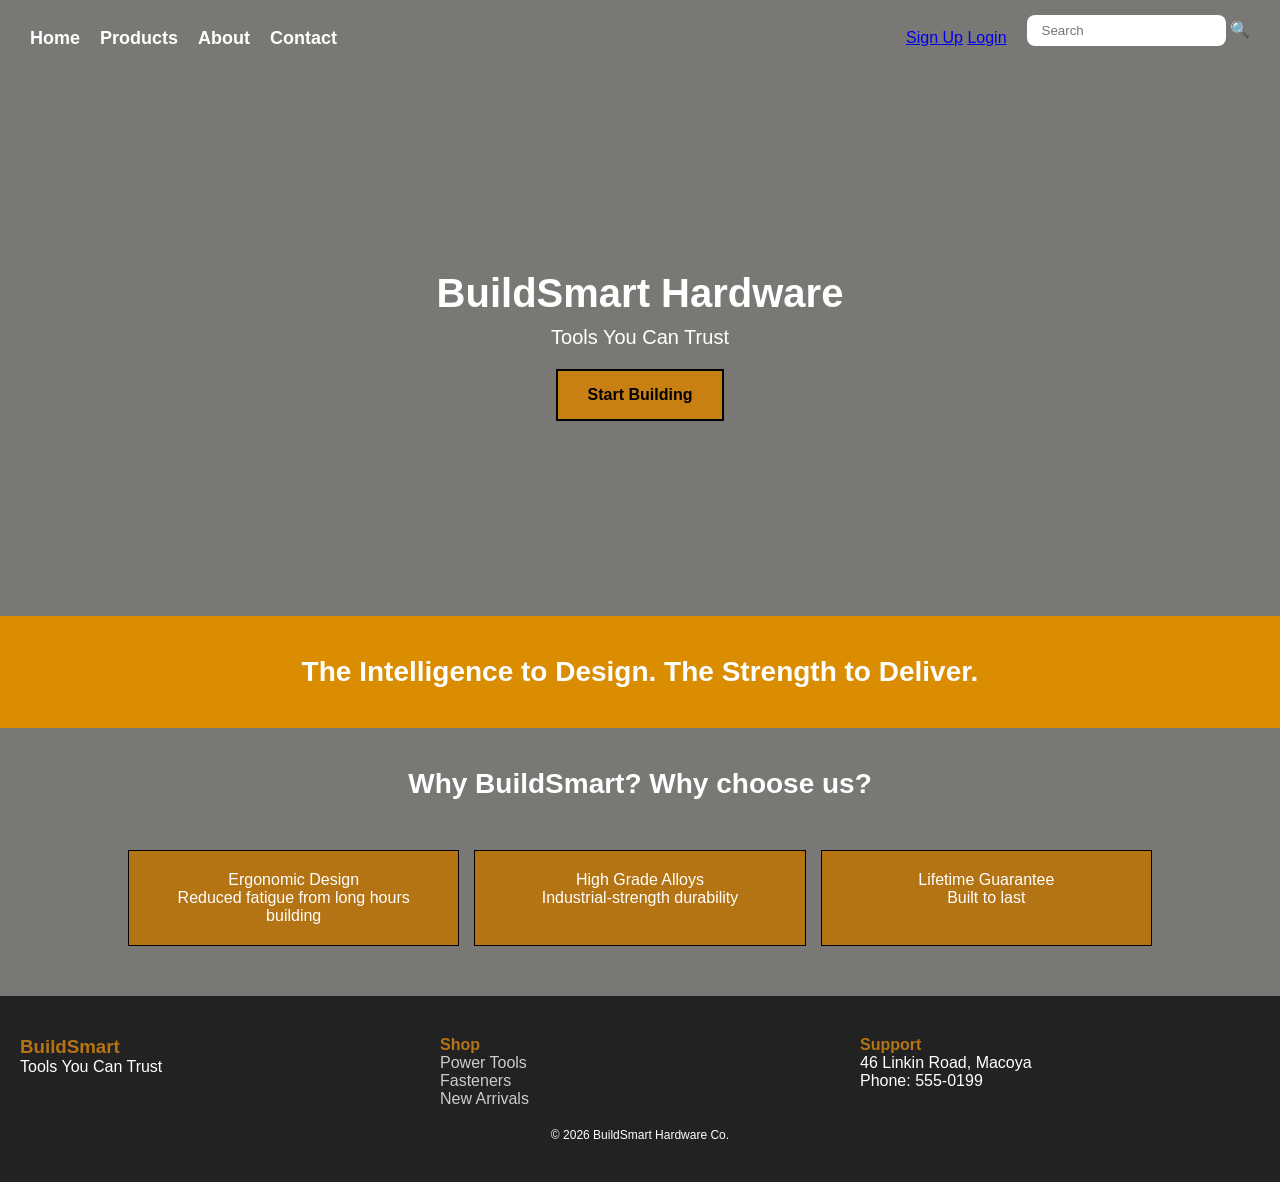
<file: index.html>
<!DOCTYPE html>
<html lang="en"> 
<head>
    <meta charset="UTF-8">
    <meta name="viewport" content="width=device-width, initial-scale=1.0">
    <title>BuildSmart Hardware - Tools You Can Trust</title>
    <link rel="stylesheet" href="style.css"> 
</head>

<script src="auth.js"></script>

<body class="homepage">

<header>
    <nav>
        <ul class="navlinks">
            <li><a href="index.html">Home</a></li>
            <li><a href="products.html">Products</a></li>
            <li><a href="about.html">About</a></li>
            <li><a href="contact.html">Contact</a></li>
        </ul>

        <div class="header-side">
            <div class="user-actions" id="userArea">
                <a href="account.html">Sign Up</a>
                <a href="login.html">Login</a>
            </div>

            <div class="search-wrapper">
                <input type="text" placeholder="Search" aria-label="Search">
                <span class="search-icon">🔍</span>
            </div>
        </div>
    </nav>
</header>

<main>

    <section class="WELCOME">
        <h1>BuildSmart Hardware</h1> 
        <p>Tools You Can Trust</p>
        <a href="products.html" class="buildsmart-button">Start Building</a>
    </section>

    <section class="belowheading"> 
        <h1 class="wordhead">
            The Intelligence to Design. The Strength to Deliver.
        </h1>
    </section>

    <section class="why-us">
        <h1 class="texte">Why BuildSmart? Why choose us?</h1>
    </section>

    <section class="bento-grid">
        <div class="bento-item box-1">
            <p>Ergonomic Design <br> Reduced fatigue from long hours building</p>
        </div>

        <div class="bento-item box-2">
            <p>High Grade Alloys <br> Industrial-strength durability</p>
        </div>

        <div class="bento-item box-3">
            <p>Lifetime Guarantee <br> Built to last</p>
        </div>
    </section>

</main>

<footer class="buildsmart-footer">
    <div class="footer-container">

        <div class="footer-section">
            <h3>BuildSmart</h3>
            <p>Tools You Can Trust</p>
        </div>

        <div class="footer-section">
            <h4>Shop</h4>
            <ul>
                <li><a href="#">Power Tools</a></li>
                <li><a href="#">Fasteners</a></li>
                <li><a href="#">New Arrivals</a></li>
            </ul>
        </div>

        <div class="footer-section">
            <h4>Support</h4>
            <p>46 Linkin Road, Macoya</p>
            <p>Phone: 555-0199</p>
        </div>

    </div>

    <div class="footer-bottom">
        &copy; 2026 BuildSmart Hardware Co.
    </div>
</footer>

</body>
</html>
</file>
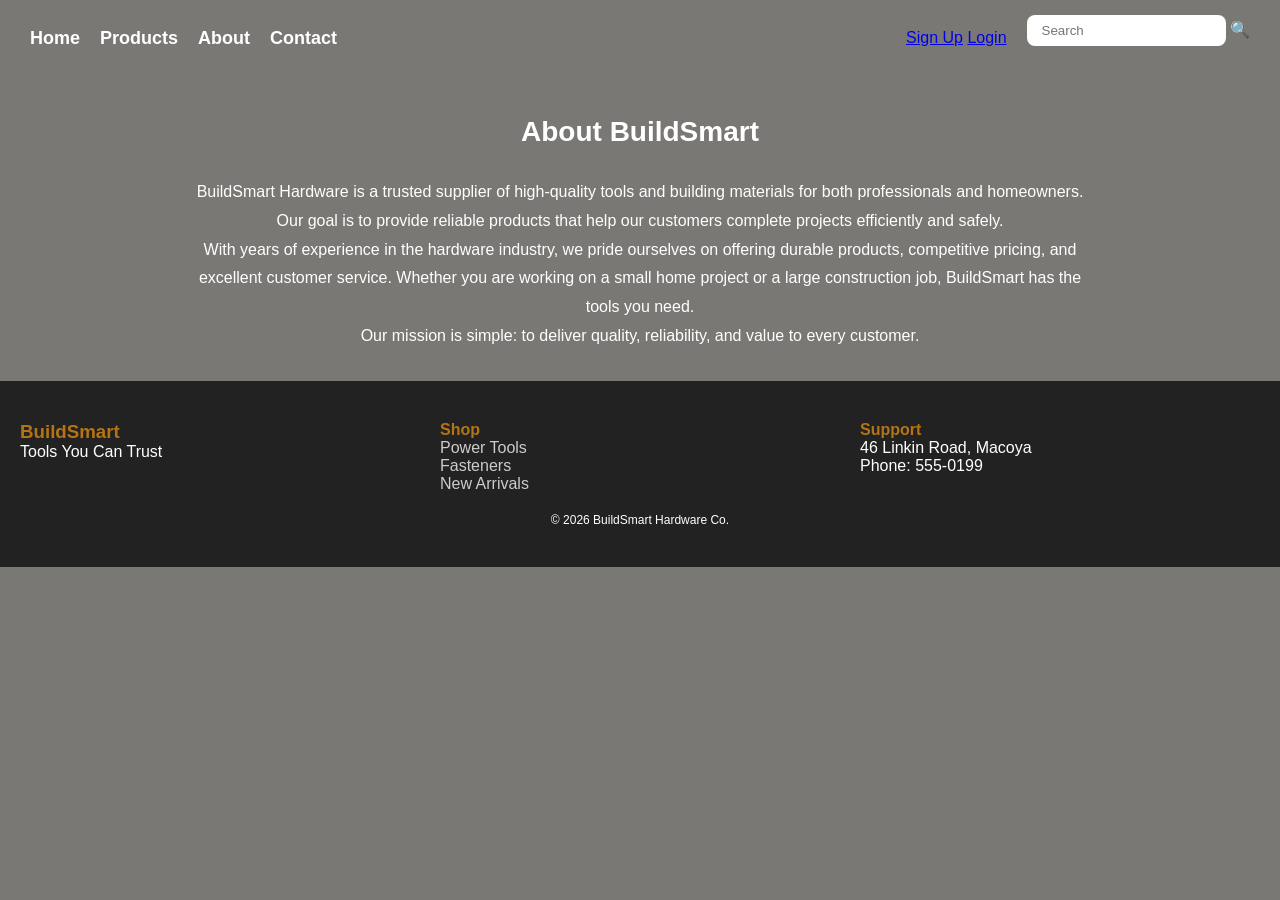
<file: about.html>
<!DOCTYPE html>
<html lang="en">
<head>
    <meta charset="UTF-8">
    <meta name="viewport" content="width=device-width, initial-scale=1.0">
    <title>About Us - BuildSmart Hardware</title>
    <link rel="stylesheet" href="style.css">
</head>

<script src="auth.js"></script>

<body class="homepage">

<header>
    <nav>
        <ul class="navlinks">
            <li><a href="index.html">Home</a></li>
            <li><a href="products.html">Products</a></li>
            <li><a href="about.html">About</a></li>
            <li><a href="contact.html">Contact</a></li>
        </ul>

        <div class="header-side">
            <div class="user-actions" id="userArea">
                <a href="account.html">Sign Up</a>
                <a href="login.html">Login</a>
            </div>

            <div class="search-wrapper">
                <input type="text" placeholder="Search" aria-label="Search">
                <span class="search-icon">🔍</span>
            </div>
        </div>
    </nav>
</header>

<main>

    <section class="why-us">
        <h1 class="texte">About BuildSmart</h1>
    </section>

    <section class="about-content">
        <p>
            BuildSmart Hardware is a trusted supplier of high-quality tools and building materials 
            for both professionals and homeowners. Our goal is to provide reliable products that 
            help our customers complete projects efficiently and safely.
        </p>

        <p>
            With years of experience in the hardware industry, we pride ourselves on offering 
            durable products, competitive pricing, and excellent customer service. Whether you are 
            working on a small home project or a large construction job, BuildSmart has the tools 
            you need.
        </p>

        <p>
            Our mission is simple: to deliver quality, reliability, and value to every customer.
        </p>
    </section>

</main>

<footer class="buildsmart-footer">
    <div class="footer-container">

        <div class="footer-section">
            <h3>BuildSmart</h3>
            <p>Tools You Can Trust</p>
        </div>

        <div class="footer-section">
            <h4>Shop</h4>
            <ul>
                <li><a href="#">Power Tools</a></li>
                <li><a href="#">Fasteners</a></li>
                <li><a href="#">New Arrivals</a></li>
            </ul>
        </div>

        <div class="footer-section">
            <h4>Support</h4>
            <p>46 Linkin Road, Macoya</p>
            <p>Phone: 555-0199</p>
        </div>

    </div>

    <div class="footer-bottom">
        &copy; 2026 BuildSmart Hardware Co.
    </div>
</footer>

</body>
</html>
</file>
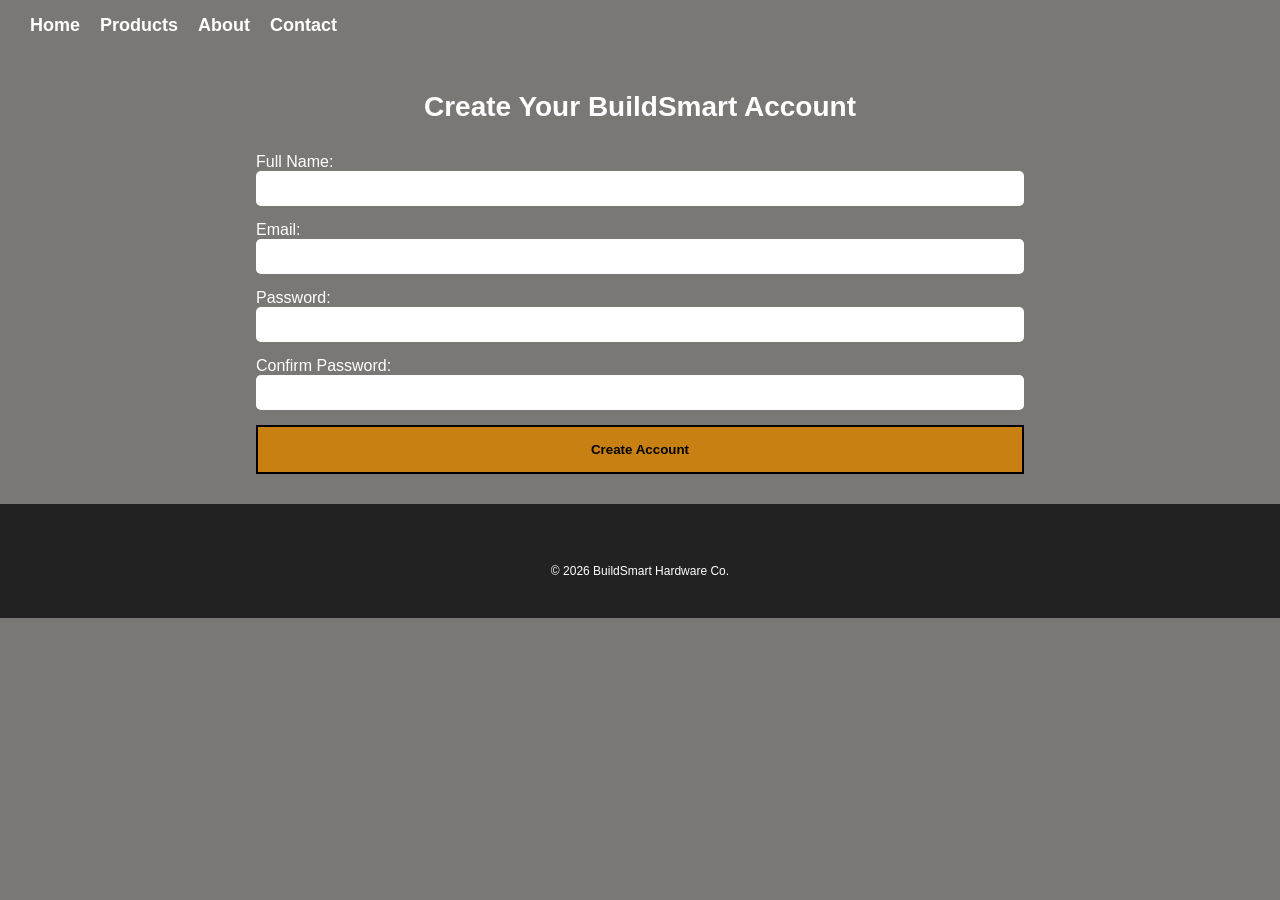
<file: account.html>
<!DOCTYPE html>
<html lang="en">
<head>
    <meta charset="UTF-8">
    <meta name="viewport" content="width=device-width, initial-scale=1.0">
    <title>Create Account - BuildSmart</title>
    <link rel="stylesheet" href="style.css">
    <script defer src="account.js"></script>
</head>

<script src="auth.js"></script>

<body class="homepage">

<!-- HEADER -->
<header>
    <nav>
        <ul class="navlinks">
            <li><a href="index.html">Home</a></li>
            <li><a href="products.html">Products</a></li>
            <li><a href="about.html">About</a></li>
            <li><a href="contact.html">Contact</a></li>
        </ul>
    </nav>
</header>

<!-- MAIN -->
<main>

    <section class="why-us">
        <h1 class="texte">Create Your BuildSmart Account</h1>
    </section>

    <section class="form-section">

        <form id="accountForm">

            <label for="fullname">Full Name:</label>
            <input type="text" id="fullname" required>

            <label for="email">Email:</label>
            <input type="email" id="email" required>

            <label for="password">Password:</label>
            <input type="password" id="password" required>

            <label for="confirm">Confirm Password:</label>
            <input type="password" id="confirm" required>

            <button type="submit" class="buildsmart-button">Create Account</button>

        </form>

        <p id="accountMessage"></p>

    </section>

</main>

<!-- FOOTER -->
<footer class="buildsmart-footer">
    <div class="footer-bottom">
        &copy; 2026 BuildSmart Hardware Co.
    </div>
</footer>

</body>
</html>
</file>
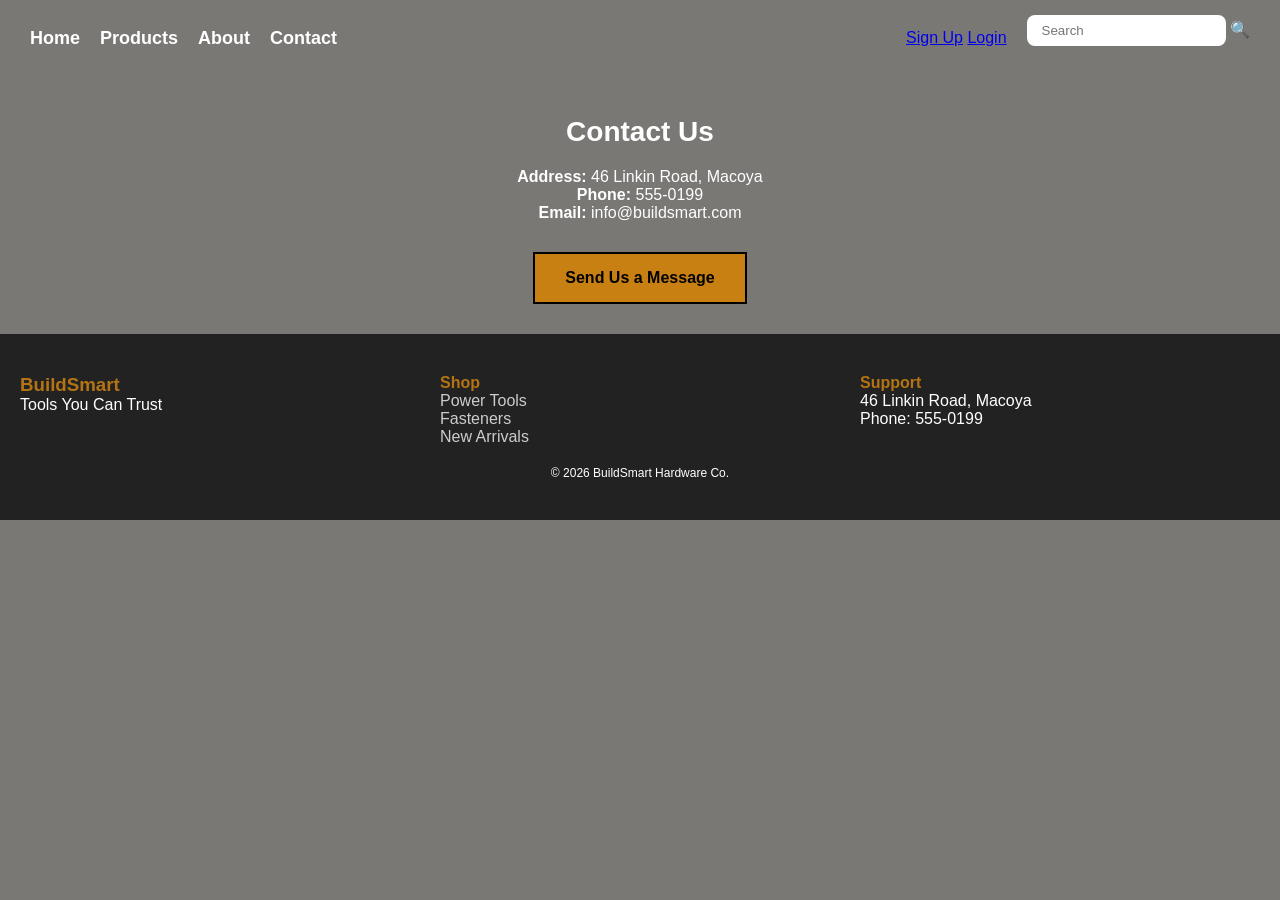
<file: contact.html>
<!DOCTYPE html>
<html lang="en">
<head>
    <meta charset="UTF-8">
    <meta name="viewport" content="width=device-width, initial-scale=1.0">
    <title>Contact - BuildSmart Hardware</title>
    <link rel="stylesheet" href="style.css">
</head>

<script src="auth.js"></script>

<body class="homepage">

<header>
    <nav>
        <ul class="navlinks">
            <li><a href="index.html">Home</a></li>
            <li><a href="products.html">Products</a></li>
            <li><a href="about.html">About</a></li>
            <li><a href="contact.html">Contact</a></li>
        </ul>

        <div class="header-side">
            <div class="user-actions" id="userArea">
                <a href="account.html">Sign Up</a>
                <a href="login.html">Login</a>
            </div>

            <div class="search-wrapper">
                <input type="text" placeholder="Search" aria-label="Search">
                <span class="search-icon">🔍</span>
            </div>
        </div>
    </nav>
</header>

<main>

    <section class="why-us">
        <h1 class="texte">Contact Us</h1>
    </section>

    <section class="contact-info">
        <p><strong>Address:</strong> 46 Linkin Road, Macoya</p>
        <p><strong>Phone:</strong> 555-0199</p>
        <p><strong>Email:</strong> info@buildsmart.com</p>
    </section>

    <section class="contact-button">
        <a href="form.html" class="buildsmart-button">Send Us a Message</a>
    </section>

</main>

<footer class="buildsmart-footer">
    <div class="footer-container">

        <div class="footer-section">
            <h3>BuildSmart</h3>
            <p>Tools You Can Trust</p>
        </div>

        <div class="footer-section">
            <h4>Shop</h4>
            <ul>
                <li><a href="#">Power Tools</a></li>
                <li><a href="#">Fasteners</a></li>
                <li><a href="#">New Arrivals</a></li>
            </ul>
        </div>

        <div class="footer-section">
            <h4>Support</h4>
            <p>46 Linkin Road, Macoya</p>
            <p>Phone: 555-0199</p>
        </div>

    </div>

    <div class="footer-bottom">
        &copy; 2026 BuildSmart Hardware Co.
    </div>
</footer>

</body>
</html>
</file>
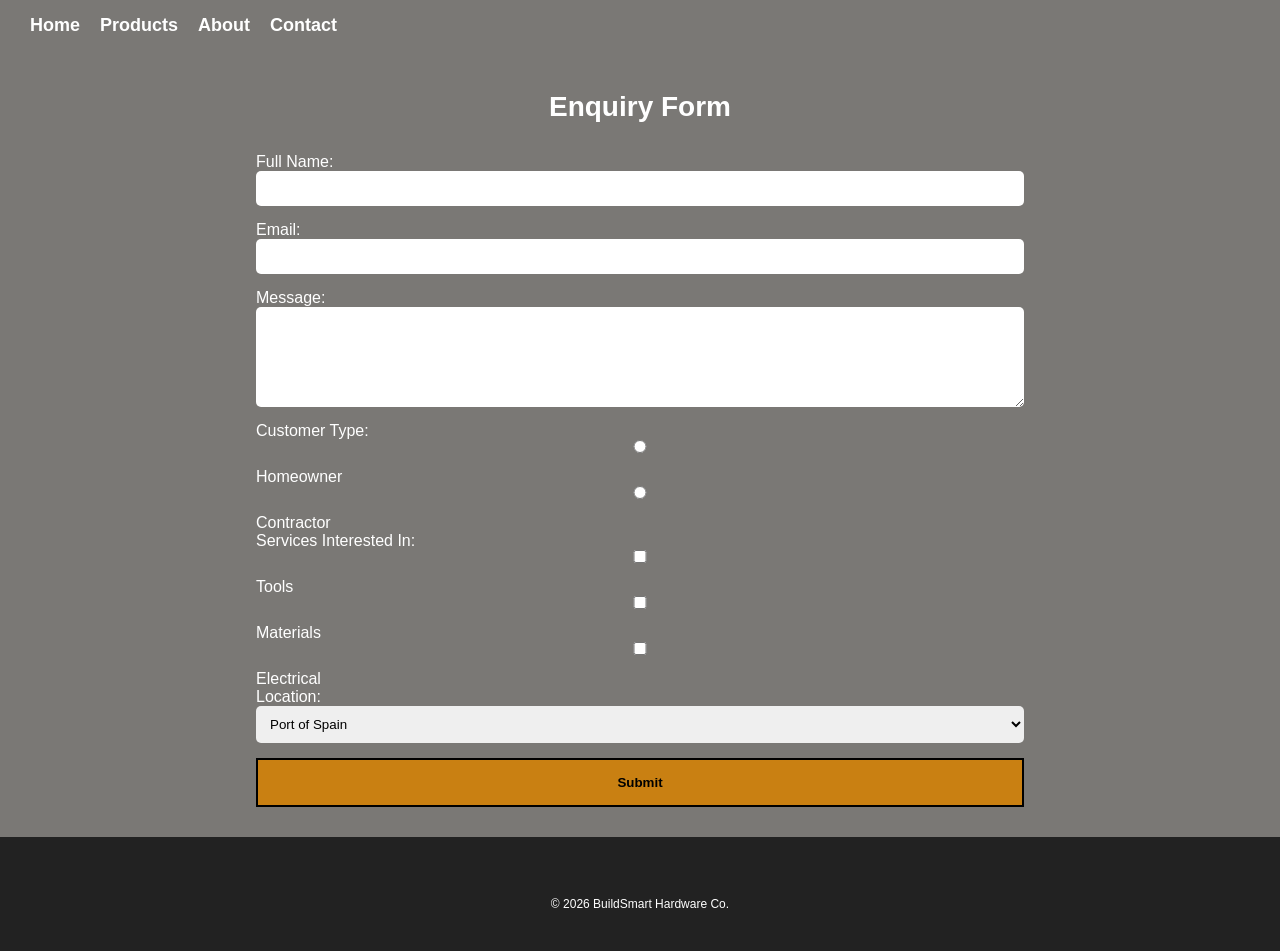
<file: form.html>
<!DOCTYPE html>
<html lang="en">
<head>
    <meta charset="UTF-8">
    <meta name="viewport" content="width=device-width, initial-scale=1.0">
    <title>Enquiry Form - BuildSmart Hardware</title>
    <link rel="stylesheet" href="style.css">
    <script defer src="script.js"></script>
</head>

<script src="auth.js"></script>

<body class="homepage">

<header>
    <nav>
        <ul class="navlinks">
            <li><a href="index.html">Home</a></li>
            <li><a href="products.html">Products</a></li>
            <li><a href="about.html">About</a></li>
            <li><a href="contact.html">Contact</a></li>
        </ul>
    </nav>
</header>

<main>

    <section class="why-us">
        <h1 class="texte">Enquiry Form</h1>
    </section>

    <section class="form-section">

        <form id="contactForm">

            <label for="name">Full Name:</label>
            <input type="text" id="name" required>

            <label for="email">Email:</label>
            <input type="email" id="email" required>

            <label for="message">Message:</label>
            <textarea id="message" required></textarea>

            <label>Customer Type:</label>
            <input type="radio" name="type" value="homeowner"> Homeowner
            <input type="radio" name="type" value="contractor"> Contractor

            <label>Services Interested In:</label>
            <input type="checkbox"> Tools
            <input type="checkbox"> Materials
            <input type="checkbox"> Electrical

            <label for="location">Location:</label>
            <select id="location">
                <option>Port of Spain</option>
                <option>San Fernando</option>
                <option>Arima</option>
            </select>

            <button type="submit" class="buildsmart-button">Submit</button>

        </form>

        <p id="formMessage"></p>

    </section>

</main>

<footer class="buildsmart-footer">
    <div class="footer-bottom">
        &copy; 2026 BuildSmart Hardware Co.
    </div>
</footer>

</body>
</html>
</file>
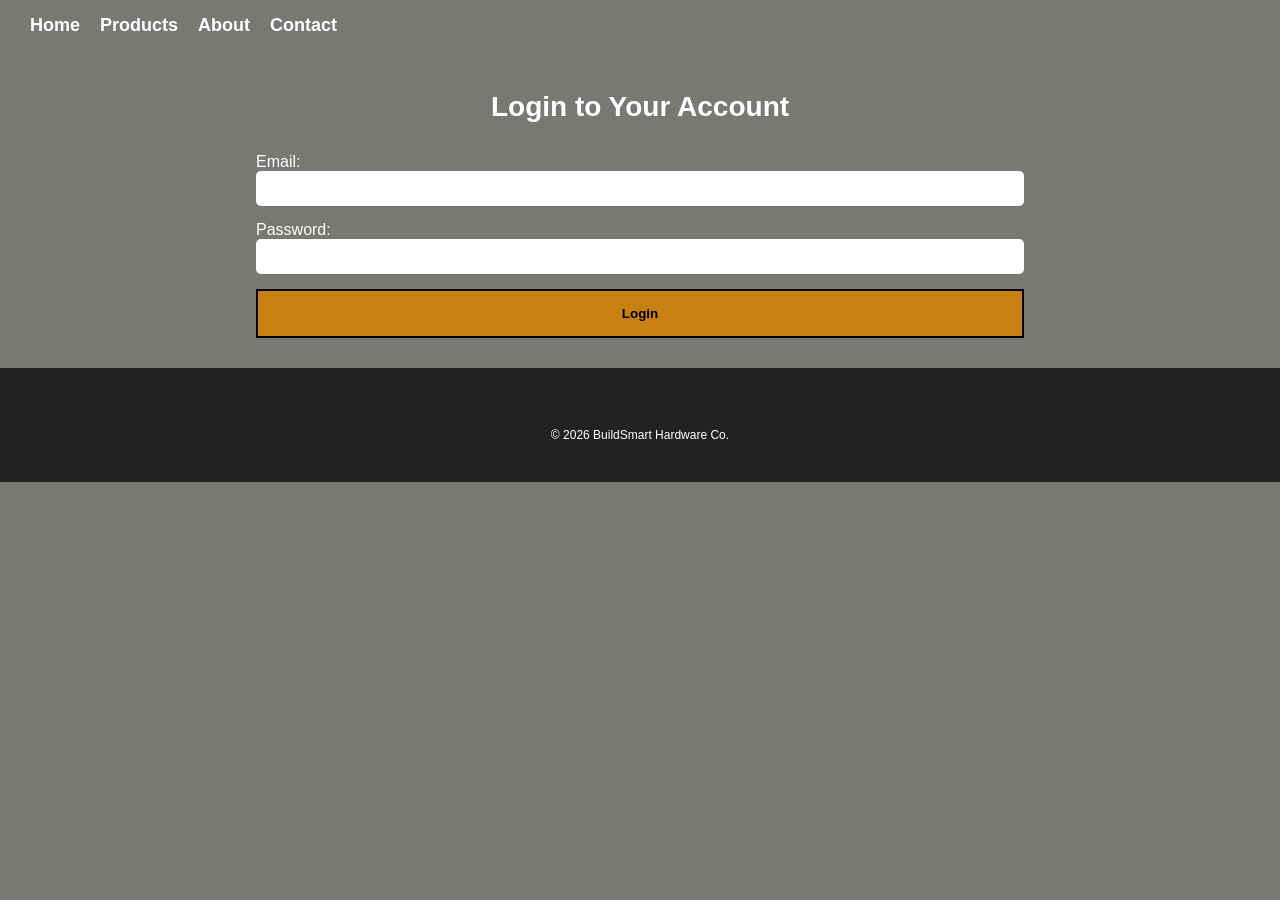
<file: login.html>
<!DOCTYPE html>
<html lang="en">
<head>
    <meta charset="UTF-8">
    <meta name="viewport" content="width=device-width, initial-scale=1.0">
    <title>Login - BuildSmart</title>
    <link rel="stylesheet" href="style.css">
    <script defer src="login.js"></script>
</head>

<script src="auth.js"></script>

<body class="homepage">

<header>
    <nav>
        <ul class="navlinks">
            <li><a href="index.html">Home</a></li>
            <li><a href="products.html">Products</a></li>
            <li><a href="about.html">About</a></li>
            <li><a href="contact.html">Contact</a></li>
        </ul>
    </nav>
</header>

<main>

    <section class="why-us">
        <h1 class="texte">Login to Your Account</h1>
    </section>

    <section class="form-section">

        <form id="loginForm">

            <label for="loginEmail">Email:</label>
            <input type="email" id="loginEmail" required>

            <label for="loginPassword">Password:</label>
            <input type="password" id="loginPassword" required>

            <button type="submit" class="buildsmart-button">Login</button>

        </form>

        <p id="loginMessage"></p>

    </section>

</main>

<footer class="buildsmart-footer">
    <div class="footer-bottom">
        &copy; 2026 BuildSmart Hardware Co.
    </div>
</footer>

</body>
</html>
</file>
<file: style.css>
* {
  margin: 0;
  padding: 0;
  box-sizing: border-box;
}

body.homepage {
  background: rgb(122, 120, 117);
  font-family: Arial, Helvetica, sans-serif;
}

header {
  width: 100%;
}

nav {
  display: flex;
  justify-content: space-between;
  align-items: center;
  padding: 15px 30px;
}

.navlinks {
  list-style: none;
  display: flex;
  gap: 20px;
}

.navlinks a {
  color: white;
  font-size: 18px;
  text-decoration: none;
  font-weight: bold;
}

.navlinks a:hover {
  color: #e6c200;
}

.header-side {
  display: flex;
  align-items: center;
  gap: 20px;
}

.search-wrapper input {
  padding: 8px 15px;
  border-radius: 8px;
  border: none;
}

.WELCOME {
  display: flex;
  flex-direction: column;
  align-items: center;
  justify-content: center;
  height: 60vh;
  text-align: center;
  color: #ffffff;
}

.WELCOME h1 {
  font-size: 40px;
  margin-bottom: 10px;
}

.WELCOME p {
  margin-bottom: 20px;
  font-size: 20px;
}

.buildsmart-button {
  display: inline-block;
  padding: 15px 30px;
  background-color: #c98012;
  color: #000;
  text-decoration: none;
  font-weight: bold;
  border: 2px solid #000;
  cursor: pointer;
}

.buildsmart-button:hover {
  background-color: #e6c200;
}

.belowheading {
  background-color: #da8d00;
  padding: 40px 20px;
  text-align: center;
}

.wordhead {
  color: white;
  font-size: 28px;
}

.why-us {
  text-align: center;
  margin-top: 40px;
}

.texte {
  color: white;
  font-size: 28px;
}

.bento-grid {
  display: grid;
  grid-template-columns: repeat(3, 1fr);
  gap: 15px;
  width: 80%;
  margin: 50px auto;
}

.bento-item {
  background: #b47413;
  color: white;
  padding: 20px;
  text-align: center;
  border: 1px solid black;
}

.buildsmart-footer {
  background-color: #222;
  color: #fff;
  padding: 40px 20px;
}

.footer-container {
  display: grid;
  grid-template-columns: repeat(auto-fit, minmax(200px, 1fr));
  gap: 20px;
}

.footer-section h3,
.footer-section h4 {
  color: #b47413;
}

.footer-section ul {
  list-style: none;
}

.footer-section a {
  color: #ccc;
  text-decoration: none;
}

.footer-section a:hover {
  color: #FFD700;
}

.footer-bottom {
  text-align: center;
  margin-top: 20px;
  font-size: 12px;
}

a:focus,
button:focus,
input:focus {
  outline: 3px solid #facc15;
}

@media (max-width: 768px) {

  nav {
    flex-direction: column;
    align-items: center;
  }

  .navlinks {
    flex-direction: column;
    align-items: center;
  }

  .header-side {
    flex-direction: column;
  }

  .WELCOME h1 {
    font-size: 28px;
  }

  .bento-grid {
    grid-template-columns: 1fr;
  }
}

.product-section {
  padding: 40px;
}

.product-grid {
  display: grid;
  grid-template-columns: repeat(3, 1fr);
  gap: 20px;
}

.product-card {
  background: white;
  padding: 15px;
  border-radius: 8px;
  text-align: center;
}

.product-card img {
  width: 100%;
  height: 200px;
  object-fit: cover;
}

.product-card h3 {
  margin: 10px 0;
}

@media (max-width: 768px) {
  .product-grid {
    grid-template-columns: 1fr;
  }
}

.about-content {
  width: 70%;
  margin: 30px auto;
  color: white;
  line-height: 1.8;
  text-align: center;
}

.contact-info {
  text-align: center;
  margin-top: 20px;
  color: white;
}

.contact-button {
  text-align: center;
  margin: 30px;
}

.form-section {
  width: 60%;
  margin: 30px auto;
  color: white;
}

form {
  display: flex;
  flex-direction: column;
}

input, textarea, select {
  margin-bottom: 15px;
  padding: 10px;
  border-radius: 5px;
  border: none;
}

textarea {
  height: 100px;
}

#formMessage {
  text-align: center;
  margin-top: 10px;
  font-weight: bold;
}
</file>
